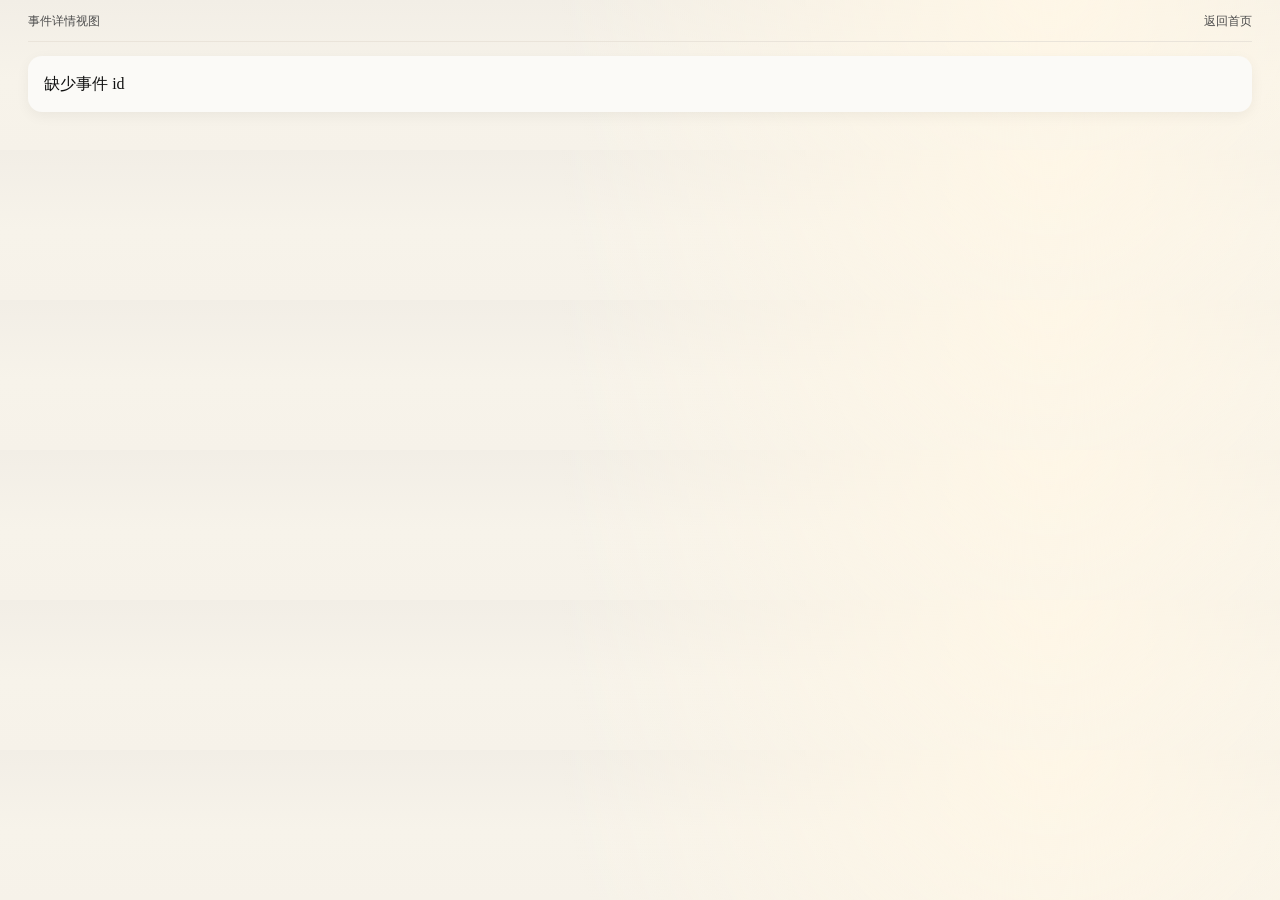
<file: frontend/public/event.html>
<!doctype html>
<html lang="zh-CN">
<head>
  <meta charset="UTF-8" />
  <meta name="viewport" content="width=device-width, initial-scale=1.0" />
  <title>事件详情 - 趋势雷达</title>
  <link rel="stylesheet" href="./styles.css" />
</head>
<body>
  <div class="shell">
    <header class="top-note">
      <span>事件详情视图</span>
      <span><a href="./index.html">返回首页</a></span>
    </header>
    <div id="eventRoot" class="grid" style="gap:12px; margin-top:14px;"></div>
  </div>
  <script src="./app.js"></script>
  <script>
    function getEventId() {
      const u = new URL(window.location.href);
      return u.searchParams.get('id') || '';
    }
    async function render() {
      const id = getEventId();
      if (!id) {
        document.getElementById('eventRoot').innerHTML = '<div class="panel">缺少事件 id</div>';
        return;
      }
      try {
        const data = await apiGet(`/events/${id}`);
        if (!data || !data.event) {
          document.getElementById('eventRoot').innerHTML = '<div class="panel">未找到该事件</div>';
          return;
        }
        const e = data.event;
        const grouped = data.signals_by_source || {};
        const related = data.related_events || [];

        document.getElementById('eventRoot').innerHTML = `
          <section class="panel">
            <h2 style="margin:0 0 8px;font-size:48px;line-height:1.1;">${sanitizeText(e.title, 120)}</h2>
            <p class="small">${sanitizeText(e.summary || '', 220)}</p>
            <div class="meta">
              <span>分类 ${e.category}</span>
              <span>热度 ${fmtScore(e.heat_score)}</span>
              <span>增速 ${fmtGrowth(e.growth_rate)}</span>
              <span>平台 ${e.source_count}</span>
              <span>信号 ${e.signals_count}</span>
            </div>
          </section>

          <section class="panel">
            <h3 class="section-title">代表内容（按平台）</h3>
            ${Object.entries(grouped).map(([sid, items]) => `
              <details class="details" open>
                <summary><b>${sid}</b></summary>
                ${items.map((s) => `
                  <div class="event-item">
                    <a href="${normalizeExternalUrl(s.url, s.title)}" target="_blank" rel="noreferrer">${sanitizeText(s.title, 100)}</a>
                    <div class="small">${s.source_name} · ${new Date(s.publish_time).toLocaleString()}</div>
                  </div>
                `).join('')}
              </details>
            `).join('')}
          </section>

          <section class="panel">
            <h3 class="section-title">相关事件</h3>
            ${related.map((r) => `
              <div class="event-item">
                <a href="./event.html?id=${encodeURIComponent(r.id)}">${r.title}</a>
                <div class="small">热度 ${fmtScore(r.heat_score)} · 增速 ${fmtGrowth(r.growth_rate)}</div>
              </div>
            `).join('') || '<p class="small">暂无</p>'}
          </section>
        `;
      } catch (err) {
        document.getElementById('eventRoot').innerHTML = `<div class="panel">加载失败：${err.message}</div>`;
      }
    }
    render();
  </script>
</body>
</html>
</file>
<file: frontend/public/styles.css>
:root {
  --paper: #f7f3ea;
  --paper-soft: #f2eee5;
  --card: #fbfaf7;
  --white: #ffffff;
  --ink: #111111;
  --muted: #626262;
  --line: #ddd6ca;
  --line-soft: #eae4da;
  --accent: #b01820;
  --tag-bg: #f4f1ea;
  --radius-lg: 14px;
  --radius-md: 10px;
  --radius-sm: 8px;
  --shadow-soft: 0 4px 14px rgba(16, 16, 16, 0.05);
}

* {
  box-sizing: border-box;
}

html,
body {
  margin: 0;
  padding: 0;
}

body {
  color: var(--ink);
  background:
    radial-gradient(circle at 82% -12%, #fff7e7 0%, rgba(255, 247, 231, 0) 46%),
    linear-gradient(180deg, #f2eee6 0%, var(--paper) 54%, #f6f2e9 100%);
  font-family: "Source Han Serif SC", "Noto Serif SC", "Songti SC", Georgia, serif;
  line-height: 1.5;
}

a {
  color: inherit;
  text-decoration: none;
}

.shell {
  width: 100%;
  margin: 0 auto;
  padding: 0 clamp(12px, 2.2vw, 30px) 38px;
}

.top-note {
  min-height: 42px;
  display: flex;
  align-items: center;
  justify-content: space-between;
  font-family: "IBM Plex Sans", "Segoe UI", sans-serif;
  font-size: 12px;
  color: #4c4c4c;
  border-bottom: 1px solid var(--line-soft);
}

.main-nav {
  display: grid;
  grid-template-columns: auto 1fr auto;
  align-items: center;
  gap: 12px;
  padding: 12px 0;
  border-bottom: 1px solid var(--line-soft);
}

.main-nav .links {
  display: flex;
  gap: 14px;
  align-items: center;
  font-family: "IBM Plex Sans", "Segoe UI", sans-serif;
}

.main-nav .links a {
  font-size: 14px;
  color: #2f2f2f;
}

.logo {
  margin: 0;
  text-align: center;
  font-size: clamp(28px, 2.8vw, 42px);
  line-height: 1.1;
  letter-spacing: 0.02em;
  text-transform: uppercase;
  font-weight: 500;
}

.actions {
  display: flex;
  align-items: center;
  justify-content: flex-end;
  gap: 10px;
}

button,
.btn {
  border: 0;
  background: var(--ink);
  color: #fff;
  padding: 7px 12px;
  border-radius: var(--radius-sm);
  font-size: 12px;
  font-weight: 700;
  cursor: pointer;
  font-family: "IBM Plex Sans", "Segoe UI", sans-serif;
}

button:disabled {
  opacity: 0.6;
  cursor: not-allowed;
}

.status {
  font-family: "IBM Plex Sans", "Segoe UI", sans-serif;
  font-size: 12px;
  color: var(--muted);
}

.hero {
  margin-top: 14px;
  padding: 22px 10px 24px;
  text-align: center;
  border-top: 1px solid var(--line-soft);
  border-bottom: 1px solid var(--line-soft);
}

.hero h2 {
  margin: 0;
  font-size: clamp(34px, 4.4vw, 58px);
  line-height: 1.15;
  font-weight: 500;
}

.hero p {
  margin: 10px auto 0;
  max-width: 760px;
  font-size: 17px;
  color: #474747;
}

.small,
.meta,
.section-sub {
  font-family: "IBM Plex Sans", "Segoe UI", sans-serif;
  color: var(--muted);
  font-size: 12px;
}

.layout {
  margin-top: 20px;
  display: grid;
  gap: clamp(12px, 1.2vw, 18px);
}

.home-main-layout {
  grid-template-columns:
    clamp(190px, 15vw, 246px)
    minmax(0, 1fr)
    clamp(258px, 21vw, 336px);
}

.panel,
.card {
  background: var(--card);
  border-radius: var(--radius-lg);
  padding: 16px;
  min-width: 0;
  box-shadow: var(--shadow-soft);
}

.section-title {
  margin: 0;
  font-family: "IBM Plex Sans", "Segoe UI", sans-serif;
  text-transform: uppercase;
  letter-spacing: 0.07em;
  font-size: 12px;
  color: #4f4f4f;
  font-weight: 700;
}

.section-header-row {
  display: flex;
  align-items: center;
  justify-content: space-between;
  gap: 12px;
  margin-bottom: 12px;
}

.section-header-row h4 {
  margin: 0;
  font-size: 32px;
  font-weight: 500;
  line-height: 1.1;
}

.kv-list {
  display: grid;
  gap: 8px;
}

.platform-sidebar {
  align-self: start;
  position: sticky;
  top: 10px;
}

.platform-filter-list {
  display: grid;
  gap: 8px;
}

.filter-pill {
  border: 0;
  background: var(--white);
  color: #2f2f2f;
  padding: 11px 10px;
  text-align: left;
  display: grid;
  grid-template-columns: 22px 1fr;
  align-items: center;
  gap: 9px;
  border-radius: var(--radius-sm);
  font-family: "IBM Plex Sans", "Segoe UI", sans-serif;
  font-size: 13px;
  font-weight: 600;
  cursor: pointer;
}

.filter-pill.active {
  background: #232323;
  color: #fff;
}

.source-pill-icon {
  position: relative;
  width: 20px;
  height: 20px;
  display: inline-flex;
  align-items: center;
  justify-content: center;
}

.new-dot {
  position: absolute;
  width: 10px;
  height: 10px;
  border-radius: 50%;
  background: #ff4d4f;
  border: 2px solid #fff;
  top: -4px;
  right: -6px;
}

.icon-btn {
  border: 0;
  background: #ece7dd;
  color: #2f2f2f;
  width: 30px;
  height: 30px;
  display: inline-flex;
  align-items: center;
  justify-content: center;
  padding: 0;
  font-size: 16px;
  border-radius: var(--radius-sm);
  cursor: pointer;
}

.sections-stack {
  display: grid;
  gap: 16px;
}

.source-section {
  background: var(--paper-soft);
  border-radius: var(--radius-md);
  padding: 12px;
  overflow: hidden;
}

.section-actions {
  display: flex;
  align-items: center;
  gap: 8px;
  flex-wrap: wrap;
  justify-content: flex-end;
}

.tag {
  border: 0;
  background: var(--tag-bg);
  color: #4a4a4a;
  padding: 4px 8px;
  border-radius: 999px;
  font-size: 11px;
  font-family: "IBM Plex Sans", "Segoe UI", sans-serif;
}

.tag-unavailable {
  background: #fdeced;
  color: #9f1d24;
}

.availability-inline {
  margin-left: 6px;
  font-style: normal;
  font-size: 11px;
  color: #9f1d24;
}

.mode-tag {
  font-weight: 700;
}

.ghost-btn {
  border: 0;
  background: #e4dfd4;
  color: #222;
  padding: 6px 10px;
  font-size: 12px;
  font-weight: 600;
  border-radius: var(--radius-sm);
  font-family: "IBM Plex Sans", "Segoe UI", sans-serif;
  cursor: pointer;
}

.dual-list-grid {
  display: grid;
  grid-template-columns: 1fr 1fr;
  gap: 12px;
  min-width: 0;
}

.sublist-title {
  margin: 0 0 8px;
  font-family: "IBM Plex Sans", "Segoe UI", sans-serif;
  text-transform: uppercase;
  letter-spacing: 0.07em;
  font-size: 11px;
  font-weight: 700;
  color: #636363;
}

.item-card {
  display: grid;
  grid-template-columns: 132px 1fr;
  gap: 10px;
  min-width: 0;
  padding: 10px;
  border-radius: var(--radius-md);
  background: var(--white);
  margin-bottom: 10px;
}

.item-card:last-child {
  margin-bottom: 0;
}

.item-thumb {
  display: block;
  width: 100%;
  height: 88px;
  border-radius: var(--radius-sm);
  overflow: hidden;
  background: #d8d3ca;
}

.item-thumb img {
  width: 100%;
  height: 100%;
  object-fit: cover;
  display: block;
}

.item-card h5 {
  margin: 0;
  font-size: 17px;
  line-height: 1.25;
  font-weight: 700;
  word-break: break-word;
}

.item-card p {
  margin: 6px 0 0;
  font-size: 14px;
  line-height: 1.45;
  color: #4f4f4f;
  word-break: break-word;
}

.meta {
  margin-top: 8px;
  display: flex;
  flex-wrap: wrap;
  gap: 8px;
}

.sidebar-secondary {
  align-self: start;
  position: sticky;
  top: 10px;
}

.fold-box {
  background: var(--paper-soft);
  border-radius: var(--radius-md);
  padding: 12px;
}

.fold-box > summary {
  font-family: "IBM Plex Sans", "Segoe UI", sans-serif;
  font-size: 13px;
  cursor: pointer;
  font-weight: 700;
  color: #323232;
}

.top-events-compact {
  margin-top: 8px;
  display: grid;
  gap: 8px;
}

.event-item {
  padding: 0;
  border: 0;
}

.compact-event-item {
  background: var(--white);
  border-radius: var(--radius-sm);
  padding: 10px;
}

.compact-event-title {
  margin: 0;
}

.rank-row {
  display: grid;
  grid-template-columns: 28px 1fr;
  gap: 8px;
  align-items: start;
}

.rank-num {
  width: 28px;
  height: 28px;
  border-radius: 7px;
  background: #1f1f1f;
  color: #fff;
  display: inline-flex;
  align-items: center;
  justify-content: center;
  font-family: "IBM Plex Sans", "Segoe UI", sans-serif;
  font-size: 13px;
  font-weight: 700;
  line-height: 1;
}

.rank-title {
  display: block;
  font-size: 20px;
  line-height: 1.2;
  font-weight: 500;
}

.drawer {
  position: fixed;
  inset: 0;
  background: rgba(16, 16, 16, 0.3);
  display: flex;
  justify-content: flex-end;
  z-index: 50;
}

.drawer.hidden {
  display: none;
}

.drawer-panel {
  width: min(520px, 100%);
  height: 100%;
  background: var(--card);
  padding: 18px;
  overflow: auto;
  box-shadow: -8px 0 20px rgba(16, 16, 16, 0.14);
}

.source-list-rows {
  display: grid;
  gap: 10px;
}

.source-row {
  background: var(--white);
  border-radius: var(--radius-sm);
  padding: 10px 12px;
  display: grid;
  grid-template-columns: 1fr auto;
  gap: 10px;
  align-items: center;
}

.source-main {
  display: flex;
  align-items: center;
  gap: 10px;
}

.source-icon {
  width: 36px;
  height: 36px;
  border-radius: var(--radius-sm);
  display: inline-flex;
  align-items: center;
  justify-content: center;
  background: #ece7de;
  font-size: 18px;
}

.source-name {
  font-size: 17px;
  line-height: 1.2;
  font-weight: 700;
}

.source-controls {
  display: flex;
  align-items: center;
  gap: 8px;
}

.source-controls select {
  border: 0;
  background: #ebe5db;
  color: #2d2d2d;
  padding: 6px 10px;
  border-radius: 7px;
  font-size: 12px;
  font-weight: 600;
  font-family: "IBM Plex Sans", "Segoe UI", sans-serif;
}

.toggle-wrap {
  display: inline-flex;
  align-items: center;
  gap: 6px;
  font-size: 12px;
  color: #4f4f4f;
  font-family: "IBM Plex Sans", "Segoe UI", sans-serif;
}

.table {
  width: 100%;
  border-collapse: collapse;
  font-family: "IBM Plex Sans", "Segoe UI", sans-serif;
  font-size: 13px;
}

.table th,
.table td {
  border-bottom: 1px solid var(--line-soft);
  padding: 8px;
  text-align: left;
}

.details {
  margin-bottom: 10px;
  padding: 10px;
  background: var(--white);
  border-radius: var(--radius-sm);
}

.timeline-item {
  border-left: 2px solid #d8d1c5;
  padding-left: 10px;
  margin-bottom: 10px;
}

.grid {
  display: grid;
  gap: 12px;
}

@media (max-width: 1400px) and (min-width: 1161px) {
  .home-main-layout {
    grid-template-columns: 220px minmax(0, 1fr);
  }

  .sidebar-secondary {
    grid-column: 1 / -1;
    position: static;
  }
}

@media (max-width: 1160px) {
  .main-nav {
    grid-template-columns: 1fr;
  }

  .logo {
    text-align: left;
  }

  .actions {
    justify-content: flex-start;
  }

  .home-main-layout {
    grid-template-columns: 1fr;
  }

  .platform-sidebar,
  .sidebar-secondary {
    position: static;
  }
}

@media (max-width: 720px) {
  .shell {
    padding: 0 12px 24px;
  }

  .dual-list-grid {
    grid-template-columns: 1fr;
  }

  .item-card {
    grid-template-columns: 1fr;
  }

  .item-thumb {
    height: 170px;
  }

  .section-header-row {
    flex-wrap: wrap;
  }

  .source-row {
    grid-template-columns: 1fr;
  }

  .source-controls {
    justify-content: flex-start;
  }

  .rank-title {
    font-size: 18px;
  }

  .hero h2 {
    font-size: clamp(30px, 8vw, 44px);
  }
}
</file>
